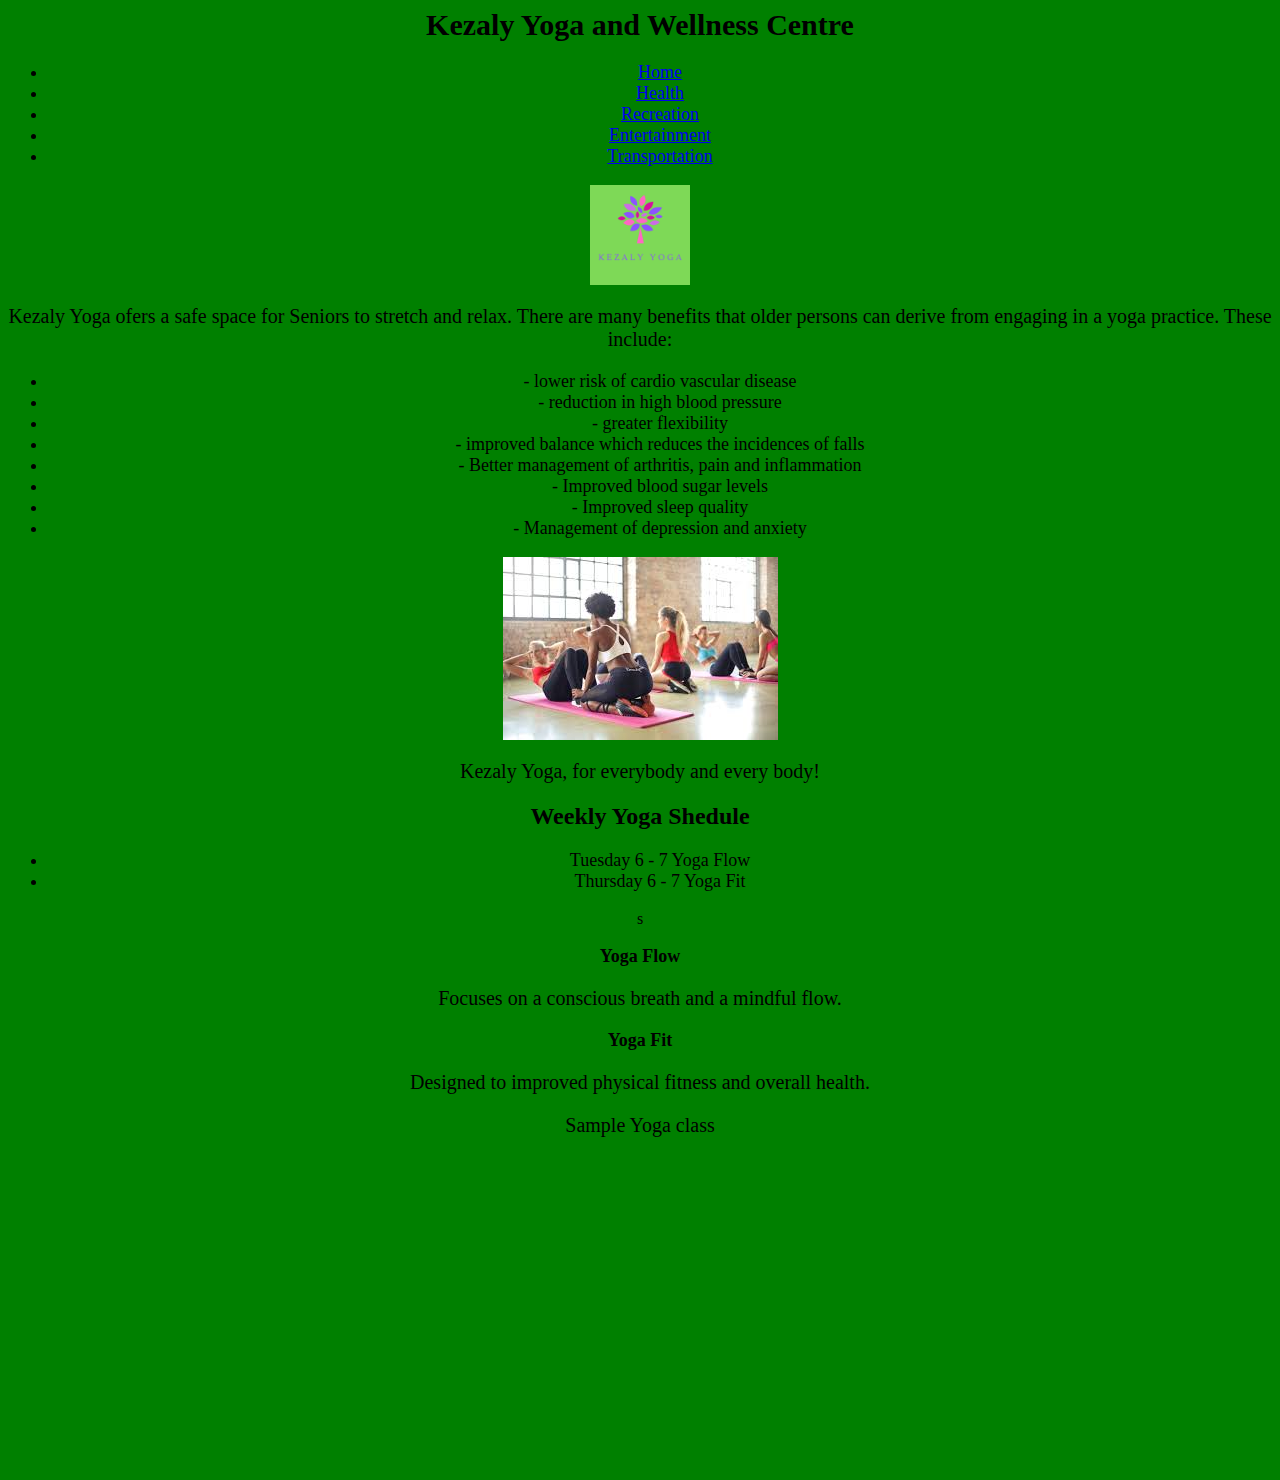
<file: health.html>
<html>
    <head> 
        <title> Kezaly Yoga and Wellness </title>
        <link rel="stylesheet" href="health.css"/>
    </head>
        <body>
          <h1> Kezaly Yoga and Wellness Centre</h1>
          <ul> <li><a href="index.html">Home</a></li>
            <li><a href="health.html">Health</a></li>
            <li><a href="recreational.html">Recreation</a></li>
            <li><a href="entertainment.html">Entertainment</a></li>
            <li><a href="transport.html">Transportation</a></li></ul>
          <img src="kezaly3.png" id="logo">  
          <p>Kezaly Yoga ofers a safe space for Seniors to stretch and relax.  There are many benefits that older persons can derive from engaging in a yoga practice.  These include:
            </p>
            <ul> <li> - lower risk of cardio vascular disease</li>
              <li>- reduction in high blood pressure</li>
              <li> - greater flexibility </li>
              <li>- improved balance which reduces the incidences of falls</li>
              <li>- Better management of arthritis, pain and inflammation</li>
              <li>- Improved blood sugar levels</li>
              <li>- Improved sleep quality</li>
              <li>- Management of depression and anxiety </li>
              </ul>
           <img src="images/yoga-instructor.jpg"> <br>
           <p>Kezaly Yoga, for everybody and every body!<id="scrollmsg"/p>
           <section>
           <h2> Weekly Yoga Shedule</h2> 
           <ul> <li>Tuesday 6 - 7 Yoga Flow </li>
                <li> Thursday 6 - 7 Yoga Fit</li> </ul>
              </section>s
            
          <section>  <h3>Yoga Flow</h3> 
                <p>Focuses on a conscious breath and a mindful flow.</p>
         <section> <h3>Yoga Fit </h3> <p> Designed to improved physical fitness and overall health.</p>
            </section> <p> Sample Yoga class</p>
            <iframe width="560" height="315" src="https://www.youtube.com/embed/i6eKyjA8ER4" frameborder="0" allow="accelerometer; autoplay; encrypted-media; gyroscope; picture-in-picture" allowfullscreen></iframe>

            

           
           
           
        </body>
</html>
</file>
<file: health.css>
body {
    background-color:green; 
    text-align:center;
 }
 h1 {
     font-size:30px;
    }
p {
    font-size:20px;
    text-align:center;
}
h3 {
    font-size:18px;
}
ul {text-align:center; 
    font-size:18px;
}
#logo {
    width:100px;
    height:100px;
}
#scrollmsg {
    
}
</file>
